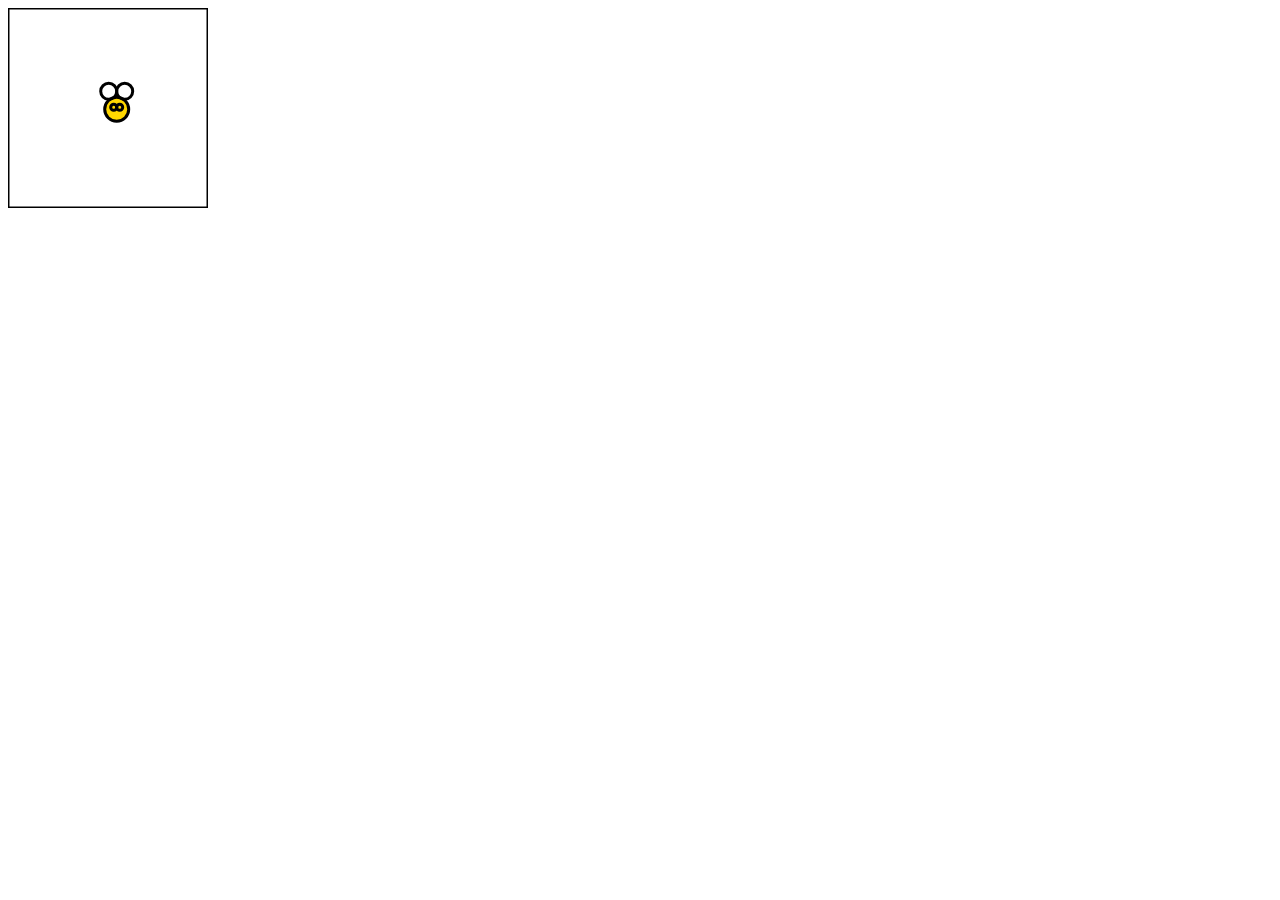
<file: jsAnimation/index.html>
<!DOCTYPE html>
<html lang="en">
<head>
  <meta charset="UTF-8">
  <meta name="viewport" content="width=device-width, initial-scale=1.0">
  <meta http-equiv="X-UA-Compatible" content="ie=edge">
  <title>Bee</title>
</head>
<body>
  <canvas id="canvas" width="200" height="200"></canvas>
  <script src="bee.js"></script>
</body>
</html>
</file>
